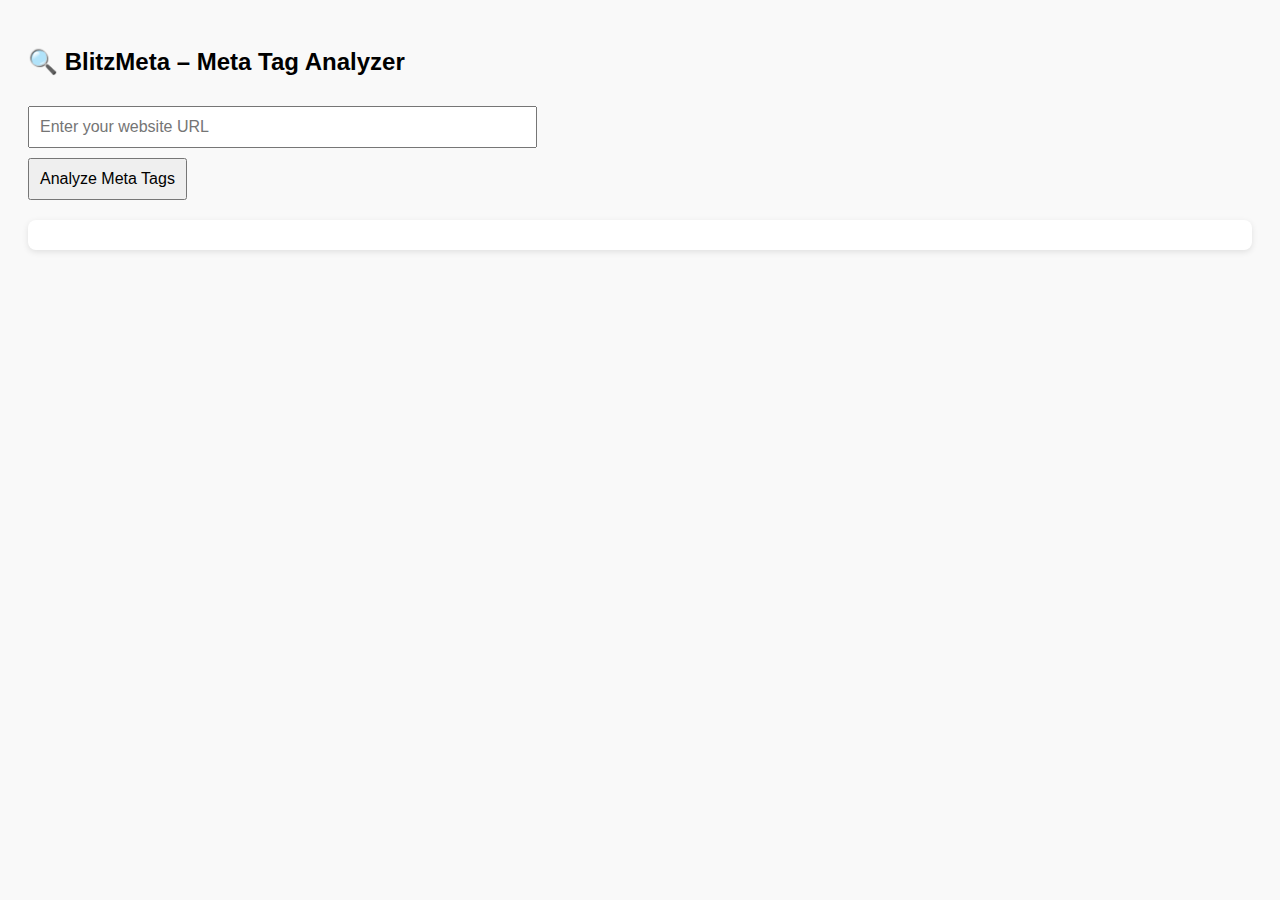
<file: metatag.html>
<!DOCTYPE html>
<html lang="en">
<head>
  <meta charset="UTF-8">
  <title>BlitzMeta – Meta Tag Analyzer</title>
  <style>
    body { font-family: Arial; background: #f9f9f9; padding: 20px; }
    input, button { padding: 10px; font-size: 16px; margin-top: 10px; }
    .result-box { margin-top: 20px; background: #fff; padding: 15px; border-radius: 8px; box-shadow: 0 2px 6px rgba(0,0,0,0.1); }
    strong { color: #333; }
  </style>
</head>
<body>
  <h2>🔍 BlitzMeta – Meta Tag Analyzer</h2>
  <input type="text" id="urlInput" placeholder="Enter your website URL" size="50" />
  <br>
  <button id="checkBtn">Analyze Meta Tags</button>

  <div id="result" class="result-box"></div>

  <script>
    document.getElementById("checkBtn").addEventListener("click", async () => {
      const url = document.getElementById("urlInput").value.trim();
      const resultDiv = document.getElementById("result");

      if (!url) {
        resultDiv.innerHTML = "❗ Please enter a valid URL.";
        return;
      }

      resultDiv.innerHTML = "⏳ Analyzing meta tags...";

      try {
        const proxyUrl = "https://api.allorigins.win/get?url=" + encodeURIComponent(url);
        const response = await fetch(proxyUrl);
        const data = await response.json();
        const html = data.contents;

        const parser = new DOMParser();
        const doc = parser.parseFromString(html, "text/html");

        const title = doc.querySelector("title")?.innerText || "Not found";
        const description = doc.querySelector('meta[name="description"]')?.content || "Not found";
        const ogTitle = doc.querySelector('meta[property="og:title"]')?.content || "Not found";
        const ogImage = doc.querySelector('meta[property="og:image"]')?.content || "Not found";

        resultDiv.innerHTML = `
          <h3>🔎 Meta Tag Results:</h3>
          <p><strong>Title:</strong> ${title}</p>
          <p><strong>Description:</strong> ${description}</p>
          <p><strong>OG Title:</strong> ${ogTitle}</p>
          <p><strong>OG Image:</strong> <a href="${ogImage}" target="_blank">${ogImage}</a></p>
        `;
      } catch (err) {
        resultDiv.innerHTML = "❌ Could not fetch tags. Try again later.";
      }
    });
  </script>
</body>
</html>
</file>
